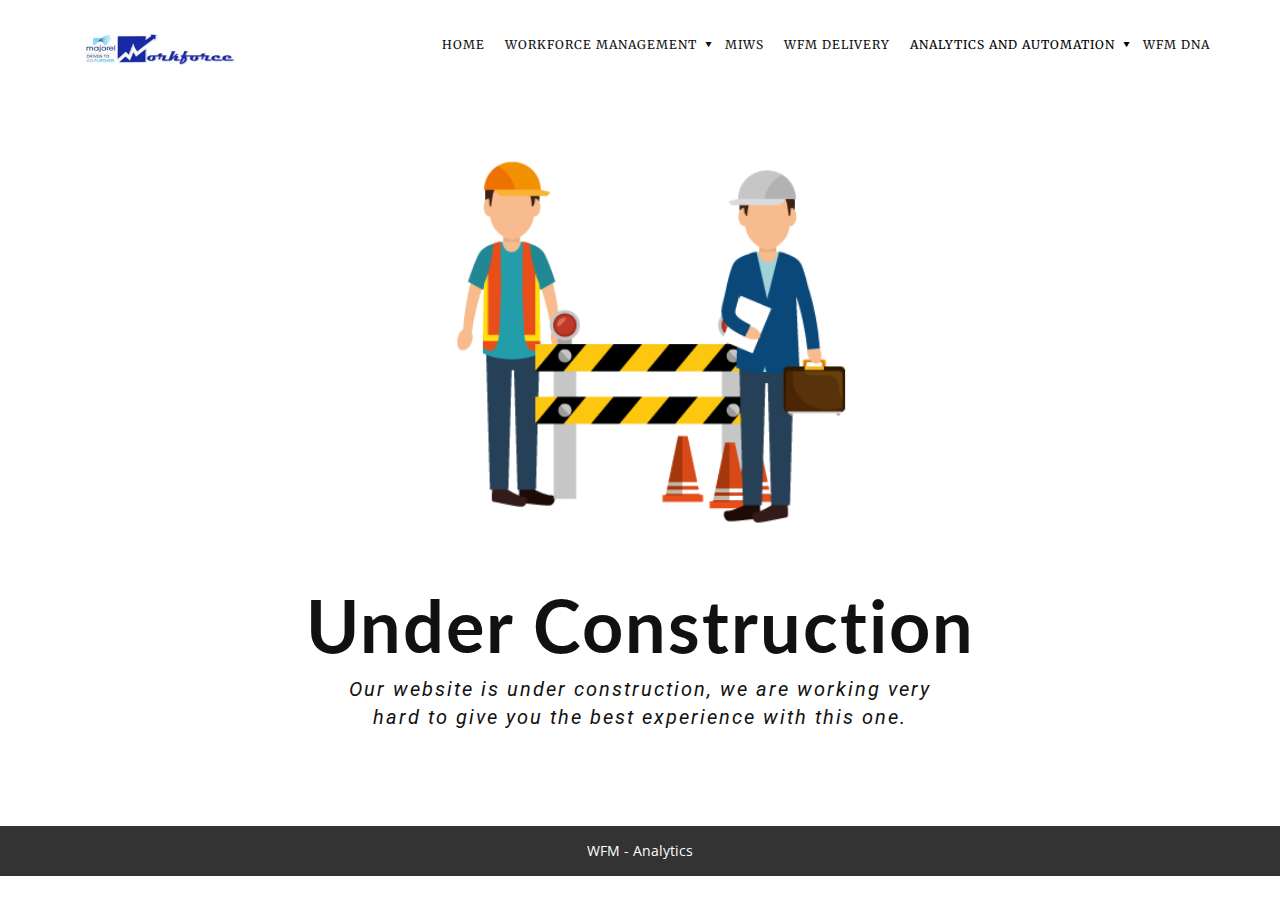
<file: ANALYTICS-and-AUTOMATION.html>
<!DOCTYPE html>
<html style="font-size: 16px;" lang="en"><head>
    <meta name="viewport" content="width=device-width, initial-scale=1.0">
    <meta charset="utf-8">
    <meta name="keywords" content="Under Construction">
    <meta name="description" content="">
    <title>ANALYTICS and AUTOMATION</title>
    <link rel="stylesheet" href="nicepage.css" media="screen">
<link rel="stylesheet" href="ANALYTICS-and-AUTOMATION.css" media="screen">
    <script class="u-script" type="text/javascript" src="jquery.js" defer=""></script>
    <script class="u-script" type="text/javascript" src="nicepage.js" defer=""></script>
    <meta name="generator" content="Nicepage 5.0.7, nicepage.com">
    <link id="u-theme-google-font" rel="stylesheet" href="https://fonts.googleapis.com/css?family=Roboto:100,100i,300,300i,400,400i,500,500i,700,700i,900,900i|Open+Sans:300,300i,400,400i,500,500i,600,600i,700,700i,800,800i">
    <link id="u-page-google-font" rel="stylesheet" href="https://fonts.googleapis.com/css?family=Lato:100,100i,300,300i,400,400i,700,700i,900,900i|Roboto:100,100i,300,300i,400,400i,500,500i,700,700i,900,900i|Merriweather:300,300i,400,400i,700,700i,900,900i">
    
    
    <script type="application/ld+json">{
		"@context": "http://schema.org",
		"@type": "Organization",
		"name": "",
		"logo": "images/wfm_logo.jpg"
}</script>
    <meta name="theme-color" content="#478ac9">
    <meta property="og:title" content="ANALYTICS and AUTOMATION">
    <meta property="og:type" content="website">
  </head>
  <body class="u-body u-xl-mode" data-lang="en"><header class="u-clearfix u-header u-header" id="sec-de7b"><div class="u-clearfix u-sheet u-sheet-1">
        <nav class="u-dropdown-icon u-menu u-menu-dropdown u-offcanvas u-menu-1">
          <div class="menu-collapse" style="font-size: 0.75rem; letter-spacing: 1px; font-weight: 700; text-transform: uppercase;">
            <a class="u-button-style u-custom-active-border-color u-custom-border u-custom-border-color u-custom-borders u-custom-hover-border-color u-custom-left-right-menu-spacing u-custom-padding-bottom u-custom-text-active-color u-custom-text-color u-custom-text-decoration u-custom-text-hover-color u-custom-top-bottom-menu-spacing u-nav-link u-text-active-palette-1-base u-text-hover-palette-2-base" href="#">
              <svg class="u-svg-link" viewBox="0 0 24 24"><use xmlns:xlink="http://www.w3.org/1999/xlink" xlink:href="#menu-hamburger"></use></svg>
              <svg class="u-svg-content" version="1.1" id="menu-hamburger" viewBox="0 0 16 16" x="0px" y="0px" xmlns:xlink="http://www.w3.org/1999/xlink" xmlns="http://www.w3.org/2000/svg"><g><rect y="1" width="16" height="2"></rect><rect y="7" width="16" height="2"></rect><rect y="13" width="16" height="2"></rect>
</g></svg>
            </a>
          </div>
          <div class="u-custom-menu u-nav-container">
            <ul class="u-custom-font u-font-merriweather u-nav u-spacing-20 u-unstyled u-nav-1"><li class="u-nav-item"><a class="u-border-2 u-border-active-white u-border-hover-white u-border-no-left u-border-no-right u-border-no-top u-button-style u-nav-link u-text-active-black u-text-body-color u-text-hover-black" href="Home.html" style="padding: 10px 0px;">Home</a>
</li><li class="u-nav-item"><a class="u-border-2 u-border-active-white u-border-hover-white u-border-no-left u-border-no-right u-border-no-top u-button-style u-nav-link u-text-active-black u-text-body-color u-text-hover-black" href="WORKFORCE-MANAGEMENT.html" style="padding: 10px 0px;">WORKFORCE MANAGEMENT</a><div class="u-nav-popup"><ul class="u-custom-font u-font-merriweather u-h-spacing-5 u-nav u-unstyled u-v-spacing-1 u-nav-2"><li class="u-nav-item"><a class="u-button-style u-hover-palette-5-light-3 u-nav-link u-text-active-black u-text-black u-text-hover-black">Capacity Planning</a>
</li><li class="u-nav-item"><a class="u-button-style u-hover-palette-5-light-3 u-nav-link u-text-active-black u-text-black u-text-hover-black">Scheduling</a>
</li><li class="u-nav-item"><a class="u-button-style u-hover-palette-5-light-3 u-nav-link u-text-active-black u-text-black u-text-hover-black">Real-Time</a>
</li><li class="u-nav-item"><a class="u-button-style u-hover-palette-5-light-3 u-nav-link u-text-active-black u-text-black u-text-hover-black">Reports and Automation</a>
</li></ul>
</div>
</li><li class="u-nav-item"><a class="u-border-2 u-border-active-white u-border-hover-white u-border-no-left u-border-no-right u-border-no-top u-button-style u-nav-link u-text-active-black u-text-body-color u-text-hover-black" href="MIWS.html" style="padding: 10px 0px;">MIWS</a>
</li><li class="u-nav-item"><a class="u-border-2 u-border-active-white u-border-hover-white u-border-no-left u-border-no-right u-border-no-top u-button-style u-nav-link u-text-active-black u-text-body-color u-text-hover-black" href="WFM-DELIVERY.html" style="padding: 10px 0px;">WFM DELIVERY</a>
</li><li class="u-nav-item"><a class="u-border-2 u-border-active-white u-border-hover-white u-border-no-left u-border-no-right u-border-no-top u-button-style u-nav-link u-text-active-black u-text-body-color u-text-hover-black" href="ANALYTICS-and-AUTOMATION.html" style="padding: 10px 0px;">ANALYTICS and AUTOMATION</a><div class="u-nav-popup"><ul class="u-custom-font u-font-merriweather u-h-spacing-5 u-nav u-unstyled u-v-spacing-1 u-nav-3"><li class="u-nav-item"><a class="u-button-style u-hover-palette-5-light-3 u-nav-link u-text-active-black u-text-black u-text-hover-black" href="WFM-Exploration---Shrinkage.html">WFM Exploration - Shrinkage</a>
</li></ul>
</div>
</li><li class="u-nav-item"><a class="u-border-2 u-border-active-white u-border-hover-white u-border-no-left u-border-no-right u-border-no-top u-button-style u-nav-link u-text-active-black u-text-body-color u-text-hover-black" href="WFM-DNA.html" style="padding: 10px 0px;">WFM DNA</a>
</li></ul>
          </div>
          <div class="u-custom-menu u-nav-container-collapse">
            <div class="u-black u-container-style u-inner-container-layout u-opacity u-opacity-95 u-sidenav">
              <div class="u-inner-container-layout u-sidenav-overflow">
                <div class="u-menu-close"></div>
                <ul class="u-align-center u-nav u-popupmenu-items u-unstyled u-nav-4"><li class="u-nav-item"><a class="u-button-style u-nav-link" href="Home.html">Home</a>
</li><li class="u-nav-item"><a class="u-button-style u-nav-link" href="WORKFORCE-MANAGEMENT.html">WORKFORCE MANAGEMENT</a><div class="u-nav-popup"><ul class="u-custom-font u-font-merriweather u-h-spacing-5 u-nav u-unstyled u-v-spacing-1 u-nav-5"><li class="u-nav-item"><a class="u-button-style u-hover-palette-5-light-3 u-nav-link u-text-active-black u-text-black u-text-hover-black">Capacity Planning</a>
</li><li class="u-nav-item"><a class="u-button-style u-hover-palette-5-light-3 u-nav-link u-text-active-black u-text-black u-text-hover-black">Scheduling</a>
</li><li class="u-nav-item"><a class="u-button-style u-hover-palette-5-light-3 u-nav-link u-text-active-black u-text-black u-text-hover-black">Real-Time</a>
</li><li class="u-nav-item"><a class="u-button-style u-hover-palette-5-light-3 u-nav-link u-text-active-black u-text-black u-text-hover-black">Reports and Automation</a>
</li></ul>
</div>
</li><li class="u-nav-item"><a class="u-button-style u-nav-link" href="MIWS.html">MIWS</a>
</li><li class="u-nav-item"><a class="u-button-style u-nav-link" href="WFM-DELIVERY.html">WFM DELIVERY</a>
</li><li class="u-nav-item"><a class="u-button-style u-nav-link" href="ANALYTICS-and-AUTOMATION.html">ANALYTICS and AUTOMATION</a><div class="u-nav-popup"><ul class="u-custom-font u-font-merriweather u-h-spacing-5 u-nav u-unstyled u-v-spacing-1 u-nav-6"><li class="u-nav-item"><a class="u-button-style u-hover-palette-5-light-3 u-nav-link u-text-active-black u-text-black u-text-hover-black" href="WFM-Exploration---Shrinkage.html">WFM Exploration - Shrinkage</a>
</li></ul>
</div>
</li><li class="u-nav-item"><a class="u-button-style u-nav-link" href="WFM-DNA.html">WFM DNA</a>
</li></ul>
              </div>
            </div>
            <div class="u-black u-menu-overlay u-opacity u-opacity-70"></div>
          </div>
        </nav>
        <a href="https://www.majorel.com/" class="u-image u-logo u-image-1" data-image-width="266" data-image-height="95" data-animation-name="customAnimationIn" data-animation-duration="1000" title="majorel_main_site" target="_blank">
          <img src="images/wfm_logo.jpg" class="u-logo-image u-logo-image-1">
        </a>
      </div></header>
    <section class="u-align-center u-clearfix u-white u-section-1" id="carousel_8723">
      <div class="u-clearfix u-sheet u-sheet-1">
        <img src="images/60031-Converted.png" alt="" class="u-expanded-width-sm u-expanded-width-xs u-image u-image-contain u-image-default u-image-1" data-image-width="420" data-image-height="425">
        <h1 class="u-custom-font u-font-lato u-text u-text-1">Under Construction</h1>
        <h3 class="u-text u-text-2"> Our website is under construction, we are working very hard to give you the best experience with this one.</h3>
      </div>
    </section>
    
    
    <footer class="u-align-center u-clearfix u-footer u-grey-80 u-footer" id="sec-9b96"><div class="u-clearfix u-sheet u-valign-middle u-sheet-1">
      <p class="u-small-text u-text u-text-variant u-text-1">WFM - Analytics</p>
    </div></footer>


</body></html>
</file>
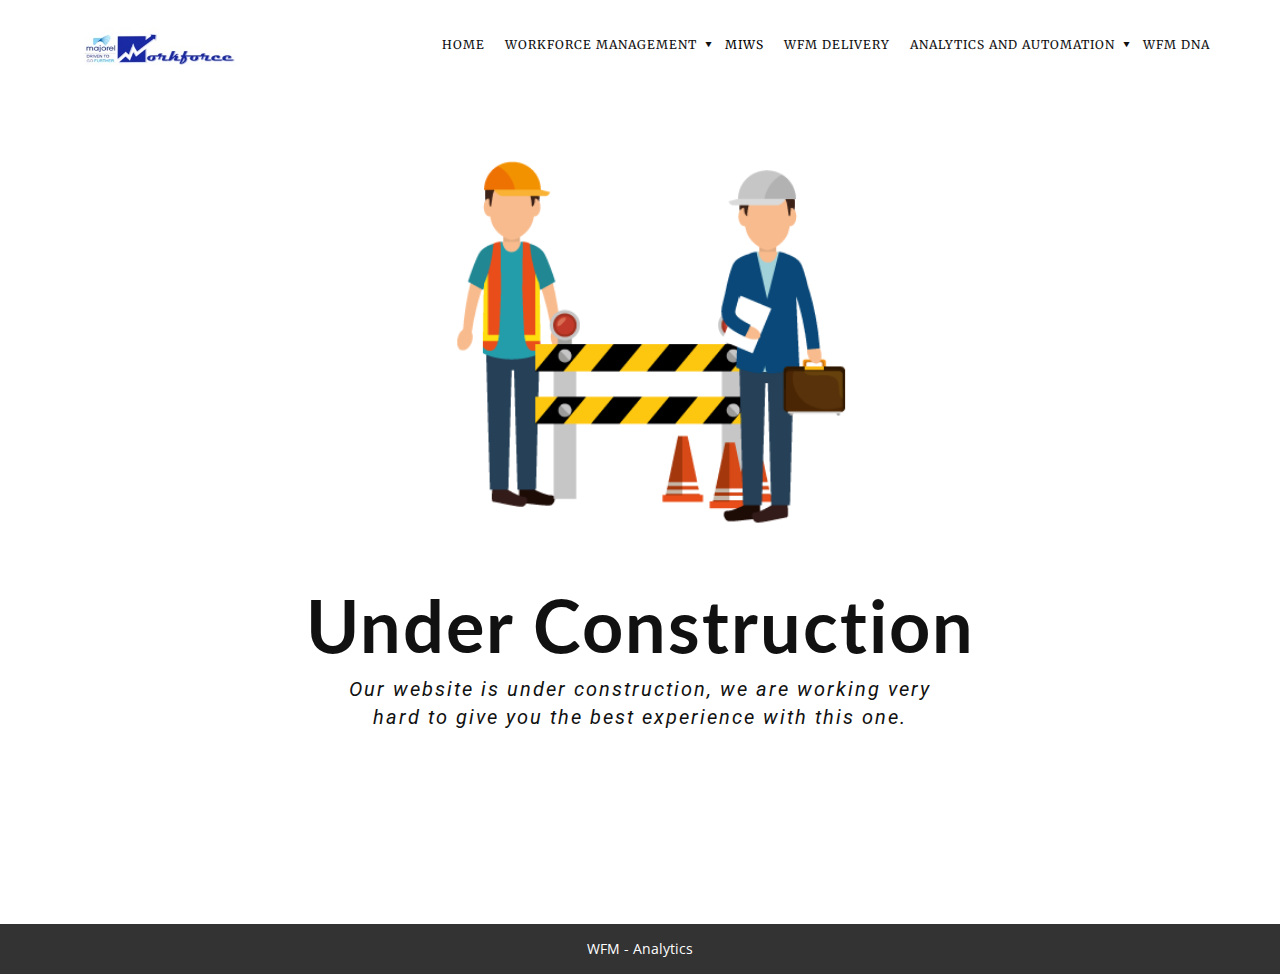
<file: MIWS.html>
<!DOCTYPE html>
<html style="font-size: 16px;" lang="en"><head>
    <meta name="viewport" content="width=device-width, initial-scale=1.0">
    <meta charset="utf-8">
    <meta name="keywords" content="Under Construction">
    <meta name="description" content="">
    <title>MIWS</title>
    <link rel="stylesheet" href="nicepage.css" media="screen">
<link rel="stylesheet" href="MIWS.css" media="screen">
    <script class="u-script" type="text/javascript" src="jquery.js" defer=""></script>
    <script class="u-script" type="text/javascript" src="nicepage.js" defer=""></script>
    <meta name="generator" content="Nicepage 5.0.7, nicepage.com">
    <link id="u-theme-google-font" rel="stylesheet" href="https://fonts.googleapis.com/css?family=Roboto:100,100i,300,300i,400,400i,500,500i,700,700i,900,900i|Open+Sans:300,300i,400,400i,500,500i,600,600i,700,700i,800,800i">
    <link id="u-page-google-font" rel="stylesheet" href="https://fonts.googleapis.com/css?family=Lato:100,100i,300,300i,400,400i,700,700i,900,900i|Roboto:100,100i,300,300i,400,400i,500,500i,700,700i,900,900i|Merriweather:300,300i,400,400i,700,700i,900,900i">
    
    
    <script type="application/ld+json">{
		"@context": "http://schema.org",
		"@type": "Organization",
		"name": "",
		"logo": "images/wfm_logo.jpg"
}</script>
    <meta name="theme-color" content="#478ac9">
    <meta property="og:title" content="MIWS">
    <meta property="og:type" content="website">
  </head>
  <body class="u-body u-xl-mode" data-lang="en"><header class="u-clearfix u-header u-header" id="sec-de7b"><div class="u-clearfix u-sheet u-sheet-1">
        <nav class="u-dropdown-icon u-menu u-menu-dropdown u-offcanvas u-menu-1">
          <div class="menu-collapse" style="font-size: 0.75rem; letter-spacing: 1px; font-weight: 700; text-transform: uppercase;">
            <a class="u-button-style u-custom-active-border-color u-custom-border u-custom-border-color u-custom-borders u-custom-hover-border-color u-custom-left-right-menu-spacing u-custom-padding-bottom u-custom-text-active-color u-custom-text-color u-custom-text-decoration u-custom-text-hover-color u-custom-top-bottom-menu-spacing u-nav-link u-text-active-palette-1-base u-text-hover-palette-2-base" href="#">
              <svg class="u-svg-link" viewBox="0 0 24 24"><use xmlns:xlink="http://www.w3.org/1999/xlink" xlink:href="#menu-hamburger"></use></svg>
              <svg class="u-svg-content" version="1.1" id="menu-hamburger" viewBox="0 0 16 16" x="0px" y="0px" xmlns:xlink="http://www.w3.org/1999/xlink" xmlns="http://www.w3.org/2000/svg"><g><rect y="1" width="16" height="2"></rect><rect y="7" width="16" height="2"></rect><rect y="13" width="16" height="2"></rect>
</g></svg>
            </a>
          </div>
          <div class="u-custom-menu u-nav-container">
            <ul class="u-custom-font u-font-merriweather u-nav u-spacing-20 u-unstyled u-nav-1"><li class="u-nav-item"><a class="u-border-2 u-border-active-white u-border-hover-white u-border-no-left u-border-no-right u-border-no-top u-button-style u-nav-link u-text-active-black u-text-body-color u-text-hover-black" href="Home.html" style="padding: 10px 0px;">Home</a>
</li><li class="u-nav-item"><a class="u-border-2 u-border-active-white u-border-hover-white u-border-no-left u-border-no-right u-border-no-top u-button-style u-nav-link u-text-active-black u-text-body-color u-text-hover-black" href="WORKFORCE-MANAGEMENT.html" style="padding: 10px 0px;">WORKFORCE MANAGEMENT</a><div class="u-nav-popup"><ul class="u-custom-font u-font-merriweather u-h-spacing-5 u-nav u-unstyled u-v-spacing-1 u-nav-2"><li class="u-nav-item"><a class="u-button-style u-hover-palette-5-light-3 u-nav-link u-text-active-black u-text-black u-text-hover-black">Capacity Planning</a>
</li><li class="u-nav-item"><a class="u-button-style u-hover-palette-5-light-3 u-nav-link u-text-active-black u-text-black u-text-hover-black">Scheduling</a>
</li><li class="u-nav-item"><a class="u-button-style u-hover-palette-5-light-3 u-nav-link u-text-active-black u-text-black u-text-hover-black">Real-Time</a>
</li><li class="u-nav-item"><a class="u-button-style u-hover-palette-5-light-3 u-nav-link u-text-active-black u-text-black u-text-hover-black">Reports and Automation</a>
</li></ul>
</div>
</li><li class="u-nav-item"><a class="u-border-2 u-border-active-white u-border-hover-white u-border-no-left u-border-no-right u-border-no-top u-button-style u-nav-link u-text-active-black u-text-body-color u-text-hover-black" href="MIWS.html" style="padding: 10px 0px;">MIWS</a>
</li><li class="u-nav-item"><a class="u-border-2 u-border-active-white u-border-hover-white u-border-no-left u-border-no-right u-border-no-top u-button-style u-nav-link u-text-active-black u-text-body-color u-text-hover-black" href="WFM-DELIVERY.html" style="padding: 10px 0px;">WFM DELIVERY</a>
</li><li class="u-nav-item"><a class="u-border-2 u-border-active-white u-border-hover-white u-border-no-left u-border-no-right u-border-no-top u-button-style u-nav-link u-text-active-black u-text-body-color u-text-hover-black" href="ANALYTICS-and-AUTOMATION.html" style="padding: 10px 0px;">ANALYTICS and AUTOMATION</a><div class="u-nav-popup"><ul class="u-custom-font u-font-merriweather u-h-spacing-5 u-nav u-unstyled u-v-spacing-1 u-nav-3"><li class="u-nav-item"><a class="u-button-style u-hover-palette-5-light-3 u-nav-link u-text-active-black u-text-black u-text-hover-black" href="WFM-Exploration---Shrinkage.html">WFM Exploration - Shrinkage</a>
</li></ul>
</div>
</li><li class="u-nav-item"><a class="u-border-2 u-border-active-white u-border-hover-white u-border-no-left u-border-no-right u-border-no-top u-button-style u-nav-link u-text-active-black u-text-body-color u-text-hover-black" href="WFM-DNA.html" style="padding: 10px 0px;">WFM DNA</a>
</li></ul>
          </div>
          <div class="u-custom-menu u-nav-container-collapse">
            <div class="u-black u-container-style u-inner-container-layout u-opacity u-opacity-95 u-sidenav">
              <div class="u-inner-container-layout u-sidenav-overflow">
                <div class="u-menu-close"></div>
                <ul class="u-align-center u-nav u-popupmenu-items u-unstyled u-nav-4"><li class="u-nav-item"><a class="u-button-style u-nav-link" href="Home.html">Home</a>
</li><li class="u-nav-item"><a class="u-button-style u-nav-link" href="WORKFORCE-MANAGEMENT.html">WORKFORCE MANAGEMENT</a><div class="u-nav-popup"><ul class="u-custom-font u-font-merriweather u-h-spacing-5 u-nav u-unstyled u-v-spacing-1 u-nav-5"><li class="u-nav-item"><a class="u-button-style u-hover-palette-5-light-3 u-nav-link u-text-active-black u-text-black u-text-hover-black">Capacity Planning</a>
</li><li class="u-nav-item"><a class="u-button-style u-hover-palette-5-light-3 u-nav-link u-text-active-black u-text-black u-text-hover-black">Scheduling</a>
</li><li class="u-nav-item"><a class="u-button-style u-hover-palette-5-light-3 u-nav-link u-text-active-black u-text-black u-text-hover-black">Real-Time</a>
</li><li class="u-nav-item"><a class="u-button-style u-hover-palette-5-light-3 u-nav-link u-text-active-black u-text-black u-text-hover-black">Reports and Automation</a>
</li></ul>
</div>
</li><li class="u-nav-item"><a class="u-button-style u-nav-link" href="MIWS.html">MIWS</a>
</li><li class="u-nav-item"><a class="u-button-style u-nav-link" href="WFM-DELIVERY.html">WFM DELIVERY</a>
</li><li class="u-nav-item"><a class="u-button-style u-nav-link" href="ANALYTICS-and-AUTOMATION.html">ANALYTICS and AUTOMATION</a><div class="u-nav-popup"><ul class="u-custom-font u-font-merriweather u-h-spacing-5 u-nav u-unstyled u-v-spacing-1 u-nav-6"><li class="u-nav-item"><a class="u-button-style u-hover-palette-5-light-3 u-nav-link u-text-active-black u-text-black u-text-hover-black" href="WFM-Exploration---Shrinkage.html">WFM Exploration - Shrinkage</a>
</li></ul>
</div>
</li><li class="u-nav-item"><a class="u-button-style u-nav-link" href="WFM-DNA.html">WFM DNA</a>
</li></ul>
              </div>
            </div>
            <div class="u-black u-menu-overlay u-opacity u-opacity-70"></div>
          </div>
        </nav>
        <a href="https://www.majorel.com/" class="u-image u-logo u-image-1" data-image-width="266" data-image-height="95" data-animation-name="customAnimationIn" data-animation-duration="1000" title="majorel_main_site" target="_blank">
          <img src="images/wfm_logo.jpg" class="u-logo-image u-logo-image-1">
        </a>
      </div></header>
    <section class="u-align-center u-clearfix u-white u-section-1" id="carousel_5004">
      <div class="u-clearfix u-sheet u-sheet-1">
        <img src="images/60031-Converted.png" alt="" class="u-expanded-width-sm u-expanded-width-xs u-image u-image-contain u-image-default u-image-1" data-image-width="420" data-image-height="425">
        <h1 class="u-custom-font u-font-lato u-text u-text-1">Under Construction</h1>
        <h3 class="u-text u-text-2"> Our website is under construction, we are working very hard to give you the best experience with this one.</h3>
      </div>
    </section>
    
    
    <footer class="u-align-center u-clearfix u-footer u-grey-80 u-footer" id="sec-9b96"><div class="u-clearfix u-sheet u-valign-middle u-sheet-1">
        <p class="u-small-text u-text u-text-variant u-text-1">WFM - Analytics</p>
      </div></footer>

  
</body></html>
</file>
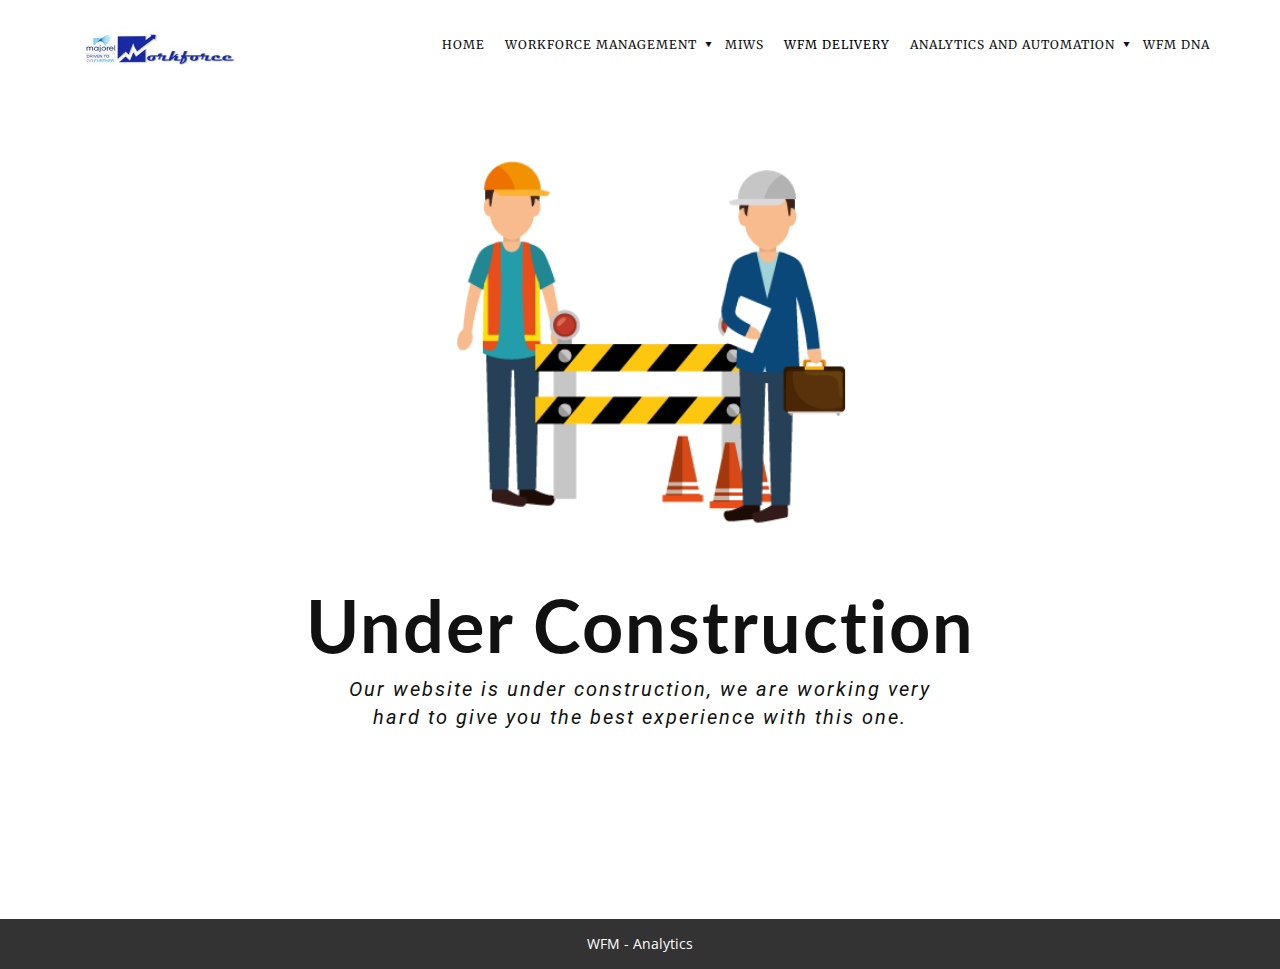
<file: WFM-DELIVERY.html>
<!DOCTYPE html>
<html style="font-size: 16px;" lang="en"><head>
    <meta name="viewport" content="width=device-width, initial-scale=1.0">
    <meta charset="utf-8">
    <meta name="keywords" content="Under Construction">
    <meta name="description" content="">
    <title>WFM DELIVERY</title>
    <link rel="stylesheet" href="nicepage.css" media="screen">
<link rel="stylesheet" href="WFM-DELIVERY.css" media="screen">
    <script class="u-script" type="text/javascript" src="jquery.js" defer=""></script>
    <script class="u-script" type="text/javascript" src="nicepage.js" defer=""></script>
    <meta name="generator" content="Nicepage 5.0.7, nicepage.com">
    <link id="u-theme-google-font" rel="stylesheet" href="https://fonts.googleapis.com/css?family=Roboto:100,100i,300,300i,400,400i,500,500i,700,700i,900,900i|Open+Sans:300,300i,400,400i,500,500i,600,600i,700,700i,800,800i">
    <link id="u-page-google-font" rel="stylesheet" href="https://fonts.googleapis.com/css?family=Lato:100,100i,300,300i,400,400i,700,700i,900,900i|Roboto:100,100i,300,300i,400,400i,500,500i,700,700i,900,900i|Merriweather:300,300i,400,400i,700,700i,900,900i">
    
    
    <script type="application/ld+json">{
		"@context": "http://schema.org",
		"@type": "Organization",
		"name": "",
		"logo": "images/wfm_logo.jpg"
}</script>
    <meta name="theme-color" content="#478ac9">
    <meta property="og:title" content="WFM DELIVERY">
    <meta property="og:type" content="website">
  </head>
  <body class="u-body u-xl-mode" data-lang="en"><header class="u-clearfix u-header u-header" id="sec-de7b"><div class="u-clearfix u-sheet u-sheet-1">
        <nav class="u-dropdown-icon u-menu u-menu-dropdown u-offcanvas u-menu-1">
          <div class="menu-collapse" style="font-size: 0.75rem; letter-spacing: 1px; font-weight: 700; text-transform: uppercase;">
            <a class="u-button-style u-custom-active-border-color u-custom-border u-custom-border-color u-custom-borders u-custom-hover-border-color u-custom-left-right-menu-spacing u-custom-padding-bottom u-custom-text-active-color u-custom-text-color u-custom-text-decoration u-custom-text-hover-color u-custom-top-bottom-menu-spacing u-nav-link u-text-active-palette-1-base u-text-hover-palette-2-base" href="#">
              <svg class="u-svg-link" viewBox="0 0 24 24"><use xmlns:xlink="http://www.w3.org/1999/xlink" xlink:href="#menu-hamburger"></use></svg>
              <svg class="u-svg-content" version="1.1" id="menu-hamburger" viewBox="0 0 16 16" x="0px" y="0px" xmlns:xlink="http://www.w3.org/1999/xlink" xmlns="http://www.w3.org/2000/svg"><g><rect y="1" width="16" height="2"></rect><rect y="7" width="16" height="2"></rect><rect y="13" width="16" height="2"></rect>
</g></svg>
            </a>
          </div>
          <div class="u-custom-menu u-nav-container">
            <ul class="u-custom-font u-font-merriweather u-nav u-spacing-20 u-unstyled u-nav-1"><li class="u-nav-item"><a class="u-border-2 u-border-active-white u-border-hover-white u-border-no-left u-border-no-right u-border-no-top u-button-style u-nav-link u-text-active-black u-text-body-color u-text-hover-black" href="Home.html" style="padding: 10px 0px;">Home</a>
</li><li class="u-nav-item"><a class="u-border-2 u-border-active-white u-border-hover-white u-border-no-left u-border-no-right u-border-no-top u-button-style u-nav-link u-text-active-black u-text-body-color u-text-hover-black" href="WORKFORCE-MANAGEMENT.html" style="padding: 10px 0px;">WORKFORCE MANAGEMENT</a><div class="u-nav-popup"><ul class="u-custom-font u-font-merriweather u-h-spacing-5 u-nav u-unstyled u-v-spacing-1 u-nav-2"><li class="u-nav-item"><a class="u-button-style u-hover-palette-5-light-3 u-nav-link u-text-active-black u-text-black u-text-hover-black">Capacity Planning</a>
</li><li class="u-nav-item"><a class="u-button-style u-hover-palette-5-light-3 u-nav-link u-text-active-black u-text-black u-text-hover-black">Scheduling</a>
</li><li class="u-nav-item"><a class="u-button-style u-hover-palette-5-light-3 u-nav-link u-text-active-black u-text-black u-text-hover-black">Real-Time</a>
</li><li class="u-nav-item"><a class="u-button-style u-hover-palette-5-light-3 u-nav-link u-text-active-black u-text-black u-text-hover-black">Reports and Automation</a>
</li></ul>
</div>
</li><li class="u-nav-item"><a class="u-border-2 u-border-active-white u-border-hover-white u-border-no-left u-border-no-right u-border-no-top u-button-style u-nav-link u-text-active-black u-text-body-color u-text-hover-black" href="MIWS.html" style="padding: 10px 0px;">MIWS</a>
</li><li class="u-nav-item"><a class="u-border-2 u-border-active-white u-border-hover-white u-border-no-left u-border-no-right u-border-no-top u-button-style u-nav-link u-text-active-black u-text-body-color u-text-hover-black" href="WFM-DELIVERY.html" style="padding: 10px 0px;">WFM DELIVERY</a>
</li><li class="u-nav-item"><a class="u-border-2 u-border-active-white u-border-hover-white u-border-no-left u-border-no-right u-border-no-top u-button-style u-nav-link u-text-active-black u-text-body-color u-text-hover-black" href="ANALYTICS-and-AUTOMATION.html" style="padding: 10px 0px;">ANALYTICS and AUTOMATION</a><div class="u-nav-popup"><ul class="u-custom-font u-font-merriweather u-h-spacing-5 u-nav u-unstyled u-v-spacing-1 u-nav-3"><li class="u-nav-item"><a class="u-button-style u-hover-palette-5-light-3 u-nav-link u-text-active-black u-text-black u-text-hover-black" href="WFM-Exploration---Shrinkage.html">WFM Exploration - Shrinkage</a>
</li></ul>
</div>
</li><li class="u-nav-item"><a class="u-border-2 u-border-active-white u-border-hover-white u-border-no-left u-border-no-right u-border-no-top u-button-style u-nav-link u-text-active-black u-text-body-color u-text-hover-black" href="WFM-DNA.html" style="padding: 10px 0px;">WFM DNA</a>
</li></ul>
          </div>
          <div class="u-custom-menu u-nav-container-collapse">
            <div class="u-black u-container-style u-inner-container-layout u-opacity u-opacity-95 u-sidenav">
              <div class="u-inner-container-layout u-sidenav-overflow">
                <div class="u-menu-close"></div>
                <ul class="u-align-center u-nav u-popupmenu-items u-unstyled u-nav-4"><li class="u-nav-item"><a class="u-button-style u-nav-link" href="Home.html">Home</a>
</li><li class="u-nav-item"><a class="u-button-style u-nav-link" href="WORKFORCE-MANAGEMENT.html">WORKFORCE MANAGEMENT</a><div class="u-nav-popup"><ul class="u-custom-font u-font-merriweather u-h-spacing-5 u-nav u-unstyled u-v-spacing-1 u-nav-5"><li class="u-nav-item"><a class="u-button-style u-hover-palette-5-light-3 u-nav-link u-text-active-black u-text-black u-text-hover-black">Capacity Planning</a>
</li><li class="u-nav-item"><a class="u-button-style u-hover-palette-5-light-3 u-nav-link u-text-active-black u-text-black u-text-hover-black">Scheduling</a>
</li><li class="u-nav-item"><a class="u-button-style u-hover-palette-5-light-3 u-nav-link u-text-active-black u-text-black u-text-hover-black">Real-Time</a>
</li><li class="u-nav-item"><a class="u-button-style u-hover-palette-5-light-3 u-nav-link u-text-active-black u-text-black u-text-hover-black">Reports and Automation</a>
</li></ul>
</div>
</li><li class="u-nav-item"><a class="u-button-style u-nav-link" href="MIWS.html">MIWS</a>
</li><li class="u-nav-item"><a class="u-button-style u-nav-link" href="WFM-DELIVERY.html">WFM DELIVERY</a>
</li><li class="u-nav-item"><a class="u-button-style u-nav-link" href="ANALYTICS-and-AUTOMATION.html">ANALYTICS and AUTOMATION</a><div class="u-nav-popup"><ul class="u-custom-font u-font-merriweather u-h-spacing-5 u-nav u-unstyled u-v-spacing-1 u-nav-6"><li class="u-nav-item"><a class="u-button-style u-hover-palette-5-light-3 u-nav-link u-text-active-black u-text-black u-text-hover-black" href="WFM-Exploration---Shrinkage.html">WFM Exploration - Shrinkage</a>
</li></ul>
</div>
</li><li class="u-nav-item"><a class="u-button-style u-nav-link" href="WFM-DNA.html">WFM DNA</a>
</li></ul>
              </div>
            </div>
            <div class="u-black u-menu-overlay u-opacity u-opacity-70"></div>
          </div>
        </nav>
        <a href="https://www.majorel.com/" class="u-image u-logo u-image-1" data-image-width="266" data-image-height="95" data-animation-name="customAnimationIn" data-animation-duration="1000" title="majorel_main_site" target="_blank">
          <img src="images/wfm_logo.jpg" class="u-logo-image u-logo-image-1">
        </a>
      </div></header> 
    <section class="u-align-center u-clearfix u-white u-section-1" id="carousel_c5c7">
      <div class="u-clearfix u-sheet u-sheet-1">
        <img src="images/60031-Converted.png" alt="" class="u-expanded-width-sm u-expanded-width-xs u-image u-image-contain u-image-default u-image-1" data-image-width="420" data-image-height="425">
        <h1 class="u-custom-font u-font-lato u-text u-text-1">Under Construction</h1>
        <h3 class="u-text u-text-2"> Our website is under construction, we are working very hard to give you the best experience with this one.</h3>
      </div>
    </section>
    
    
    <footer class="u-align-center u-clearfix u-footer u-grey-80 u-footer" id="sec-9b96"><div class="u-clearfix u-sheet u-valign-middle u-sheet-1">
      <p class="u-small-text u-text u-text-variant u-text-1">WFM - Analytics</p>
    </div></footer>


</body></html>
</file>
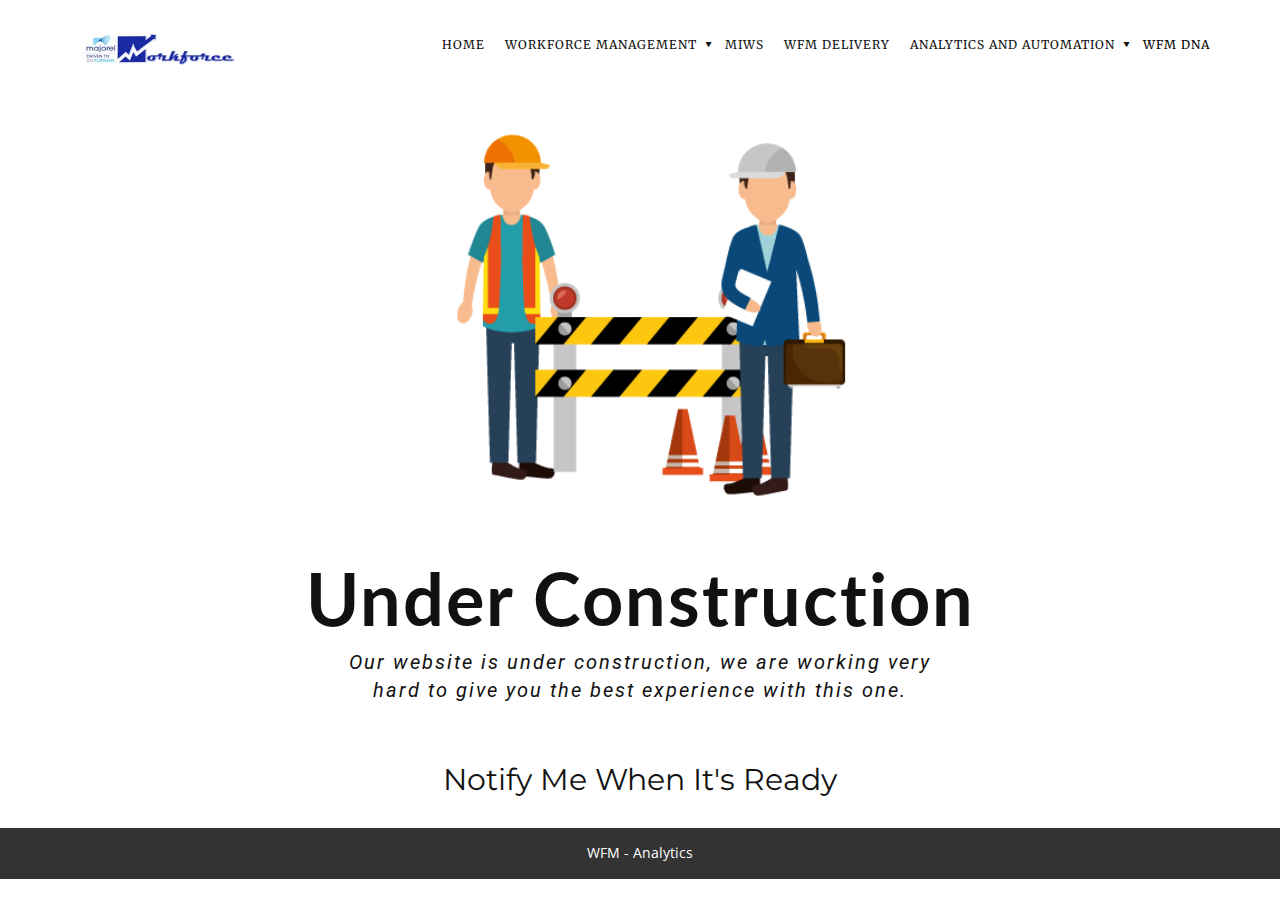
<file: WFM-DNA.html>
<!DOCTYPE html>
<html style="font-size: 16px;" lang="en"><head>
    <meta name="viewport" content="width=device-width, initial-scale=1.0">
    <meta charset="utf-8">
    <meta name="keywords" content="Under Construction">
    <meta name="description" content="">
    <title>WFM DNA</title>
    <link rel="stylesheet" href="nicepage.css" media="screen">
<link rel="stylesheet" href="WFM-DNA.css" media="screen">
    <script class="u-script" type="text/javascript" src="jquery.js" defer=""></script>
    <script class="u-script" type="text/javascript" src="nicepage.js" defer=""></script>
    <meta name="generator" content="Nicepage 5.0.7, nicepage.com">
    <link id="u-theme-google-font" rel="stylesheet" href="https://fonts.googleapis.com/css?family=Roboto:100,100i,300,300i,400,400i,500,500i,700,700i,900,900i|Open+Sans:300,300i,400,400i,500,500i,600,600i,700,700i,800,800i">
    <link id="u-page-google-font" rel="stylesheet" href="https://fonts.googleapis.com/css?family=Lato:100,100i,300,300i,400,400i,700,700i,900,900i|Roboto:100,100i,300,300i,400,400i,500,500i,700,700i,900,900i|Montserrat:100,100i,200,200i,300,300i,400,400i,500,500i,600,600i,700,700i,800,800i,900,900i|Merriweather:300,300i,400,400i,700,700i,900,900i">
    
    
    <script type="application/ld+json">{
		"@context": "http://schema.org",
		"@type": "Organization",
		"name": "",
		"logo": "images/wfm_logo.jpg"
}</script>
    <meta name="theme-color" content="#478ac9">
    <meta property="og:title" content="WFM DNA">
    <meta property="og:type" content="website">
  </head>
  <body class="u-body u-overlap u-xl-mode" data-lang="en"><header class="u-clearfix u-header u-header" id="sec-de7b"><div class="u-clearfix u-sheet u-sheet-1">
        <nav class="u-dropdown-icon u-menu u-menu-dropdown u-offcanvas u-menu-1">
          <div class="menu-collapse" style="font-size: 0.75rem; letter-spacing: 1px; font-weight: 700; text-transform: uppercase;">
            <a class="u-button-style u-custom-active-border-color u-custom-border u-custom-border-color u-custom-borders u-custom-hover-border-color u-custom-left-right-menu-spacing u-custom-padding-bottom u-custom-text-active-color u-custom-text-color u-custom-text-decoration u-custom-text-hover-color u-custom-top-bottom-menu-spacing u-nav-link u-text-active-palette-1-base u-text-hover-palette-2-base" href="#">
              <svg class="u-svg-link" viewBox="0 0 24 24"><use xmlns:xlink="http://www.w3.org/1999/xlink" xlink:href="#menu-hamburger"></use></svg>
              <svg class="u-svg-content" version="1.1" id="menu-hamburger" viewBox="0 0 16 16" x="0px" y="0px" xmlns:xlink="http://www.w3.org/1999/xlink" xmlns="http://www.w3.org/2000/svg"><g><rect y="1" width="16" height="2"></rect><rect y="7" width="16" height="2"></rect><rect y="13" width="16" height="2"></rect>
</g></svg>
            </a>
          </div>
          <div class="u-custom-menu u-nav-container">
            <ul class="u-custom-font u-font-merriweather u-nav u-spacing-20 u-unstyled u-nav-1"><li class="u-nav-item"><a class="u-border-2 u-border-active-white u-border-hover-white u-border-no-left u-border-no-right u-border-no-top u-button-style u-nav-link u-text-active-black u-text-body-color u-text-hover-black" href="Home.html" style="padding: 10px 0px;">Home</a>
</li><li class="u-nav-item"><a class="u-border-2 u-border-active-white u-border-hover-white u-border-no-left u-border-no-right u-border-no-top u-button-style u-nav-link u-text-active-black u-text-body-color u-text-hover-black" href="WORKFORCE-MANAGEMENT.html" style="padding: 10px 0px;">WORKFORCE MANAGEMENT</a><div class="u-nav-popup"><ul class="u-custom-font u-font-merriweather u-h-spacing-5 u-nav u-unstyled u-v-spacing-1 u-nav-2"><li class="u-nav-item"><a class="u-button-style u-hover-palette-5-light-3 u-nav-link u-text-active-black u-text-black u-text-hover-black">Capacity Planning</a>
</li><li class="u-nav-item"><a class="u-button-style u-hover-palette-5-light-3 u-nav-link u-text-active-black u-text-black u-text-hover-black">Scheduling</a>
</li><li class="u-nav-item"><a class="u-button-style u-hover-palette-5-light-3 u-nav-link u-text-active-black u-text-black u-text-hover-black">Real-Time</a>
</li><li class="u-nav-item"><a class="u-button-style u-hover-palette-5-light-3 u-nav-link u-text-active-black u-text-black u-text-hover-black">Reports and Automation</a>
</li></ul>
</div>
</li><li class="u-nav-item"><a class="u-border-2 u-border-active-white u-border-hover-white u-border-no-left u-border-no-right u-border-no-top u-button-style u-nav-link u-text-active-black u-text-body-color u-text-hover-black" href="MIWS.html" style="padding: 10px 0px;">MIWS</a>
</li><li class="u-nav-item"><a class="u-border-2 u-border-active-white u-border-hover-white u-border-no-left u-border-no-right u-border-no-top u-button-style u-nav-link u-text-active-black u-text-body-color u-text-hover-black" href="WFM-DELIVERY.html" style="padding: 10px 0px;">WFM DELIVERY</a>
</li><li class="u-nav-item"><a class="u-border-2 u-border-active-white u-border-hover-white u-border-no-left u-border-no-right u-border-no-top u-button-style u-nav-link u-text-active-black u-text-body-color u-text-hover-black" href="ANALYTICS-and-AUTOMATION.html" style="padding: 10px 0px;">ANALYTICS and AUTOMATION</a><div class="u-nav-popup"><ul class="u-custom-font u-font-merriweather u-h-spacing-5 u-nav u-unstyled u-v-spacing-1 u-nav-3"><li class="u-nav-item"><a class="u-button-style u-hover-palette-5-light-3 u-nav-link u-text-active-black u-text-black u-text-hover-black" href="WFM-Exploration---Shrinkage.html">WFM Exploration - Shrinkage</a>
</li></ul>
</div>
</li><li class="u-nav-item"><a class="u-border-2 u-border-active-white u-border-hover-white u-border-no-left u-border-no-right u-border-no-top u-button-style u-nav-link u-text-active-black u-text-body-color u-text-hover-black" href="WFM-DNA.html" style="padding: 10px 0px;">WFM DNA</a>
</li></ul>
          </div>
          <div class="u-custom-menu u-nav-container-collapse">
            <div class="u-black u-container-style u-inner-container-layout u-opacity u-opacity-95 u-sidenav">
              <div class="u-inner-container-layout u-sidenav-overflow">
                <div class="u-menu-close"></div>
                <ul class="u-align-center u-nav u-popupmenu-items u-unstyled u-nav-4"><li class="u-nav-item"><a class="u-button-style u-nav-link" href="Home.html">Home</a>
</li><li class="u-nav-item"><a class="u-button-style u-nav-link" href="WORKFORCE-MANAGEMENT.html">WORKFORCE MANAGEMENT</a><div class="u-nav-popup"><ul class="u-custom-font u-font-merriweather u-h-spacing-5 u-nav u-unstyled u-v-spacing-1 u-nav-5"><li class="u-nav-item"><a class="u-button-style u-hover-palette-5-light-3 u-nav-link u-text-active-black u-text-black u-text-hover-black">Capacity Planning</a>
</li><li class="u-nav-item"><a class="u-button-style u-hover-palette-5-light-3 u-nav-link u-text-active-black u-text-black u-text-hover-black">Scheduling</a>
</li><li class="u-nav-item"><a class="u-button-style u-hover-palette-5-light-3 u-nav-link u-text-active-black u-text-black u-text-hover-black">Real-Time</a>
</li><li class="u-nav-item"><a class="u-button-style u-hover-palette-5-light-3 u-nav-link u-text-active-black u-text-black u-text-hover-black">Reports and Automation</a>
</li></ul>
</div>
</li><li class="u-nav-item"><a class="u-button-style u-nav-link" href="MIWS.html">MIWS</a>
</li><li class="u-nav-item"><a class="u-button-style u-nav-link" href="WFM-DELIVERY.html">WFM DELIVERY</a>
</li><li class="u-nav-item"><a class="u-button-style u-nav-link" href="ANALYTICS-and-AUTOMATION.html">ANALYTICS and AUTOMATION</a><div class="u-nav-popup"><ul class="u-custom-font u-font-merriweather u-h-spacing-5 u-nav u-unstyled u-v-spacing-1 u-nav-6"><li class="u-nav-item"><a class="u-button-style u-hover-palette-5-light-3 u-nav-link u-text-active-black u-text-black u-text-hover-black" href="WFM-Exploration---Shrinkage.html">WFM Exploration - Shrinkage</a>
</li></ul>
</div>
</li><li class="u-nav-item"><a class="u-button-style u-nav-link" href="WFM-DNA.html">WFM DNA</a>
</li></ul>
              </div>
            </div>
            <div class="u-black u-menu-overlay u-opacity u-opacity-70"></div>
          </div>
        </nav>
        <a href="https://www.majorel.com/" class="u-image u-logo u-image-1" data-image-width="266" data-image-height="95" data-animation-name="customAnimationIn" data-animation-duration="1000" title="majorel_main_site" target="_blank">
          <img src="images/wfm_logo.jpg" class="u-logo-image u-logo-image-1">
        </a>
      </div></header> 
    <section class="u-align-center u-clearfix u-white u-section-1" id="carousel_e564">
      <div class="u-clearfix u-sheet u-sheet-1">
        <img src="images/60031-Converted.png" alt="" class="u-expanded-width-sm u-expanded-width-xs u-image u-image-contain u-image-default u-image-1" data-image-width="420" data-image-height="425">
        <h1 class="u-custom-font u-font-lato u-text u-text-1">Under Construction</h1>
        <h3 class="u-text u-text-2"> Our website is under construction, we are working very hard to give you the best experience with this one.</h3>
        <p class="u-custom-font u-font-montserrat u-text u-text-3">Notify Me When It's Ready</p>
      </div>
    </section>
    
    
    <footer class="u-align-center u-clearfix u-footer u-grey-80 u-footer" id="sec-9b96"><div class="u-clearfix u-sheet u-valign-middle u-sheet-1">
      <p class="u-small-text u-text u-text-variant u-text-1">WFM - Analytics</p>
    </div></footer>


</body></html>
</file>
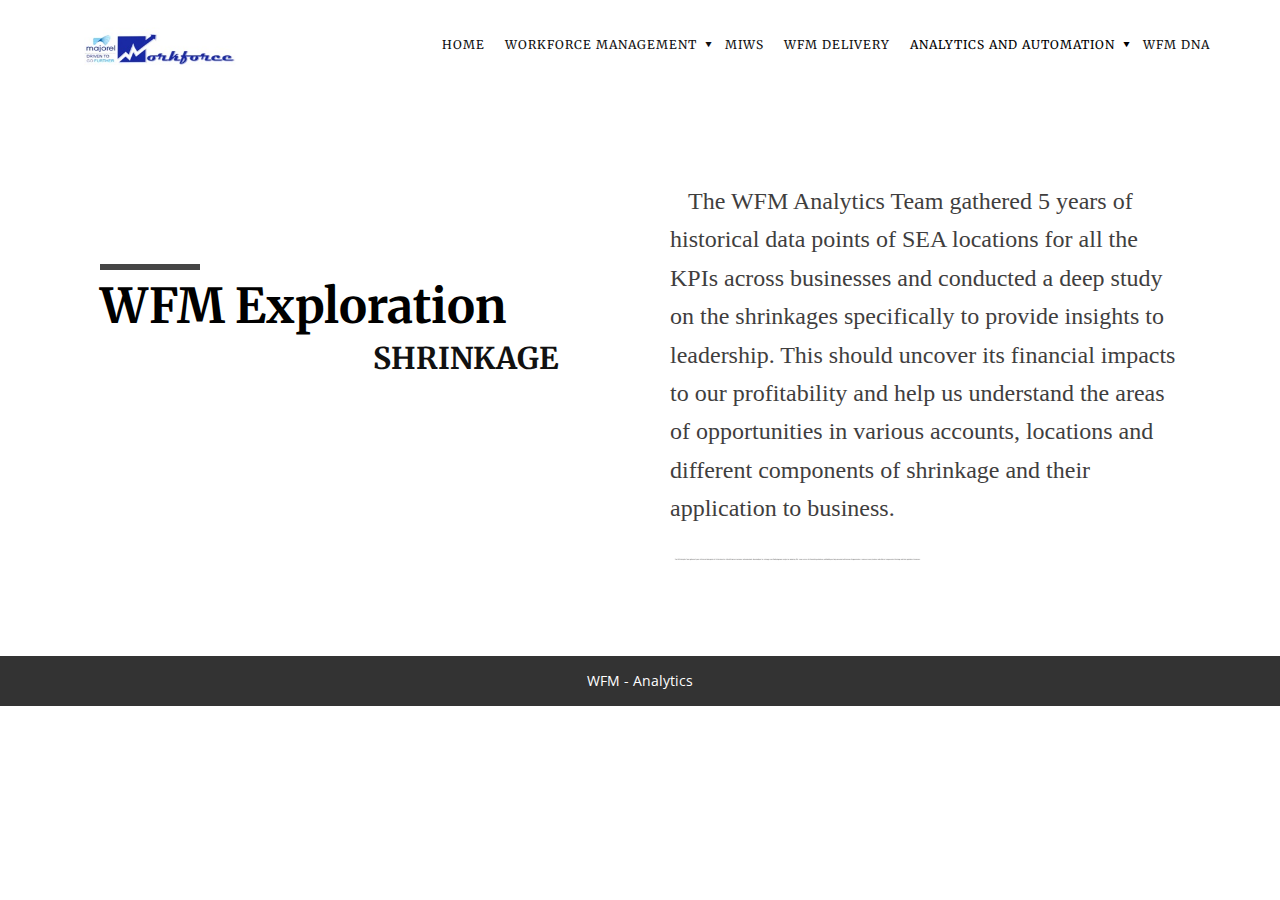
<file: WFM-Exploration---Shrinkage.html>
<!DOCTYPE html>
<html style="font-size: 16px;" lang="en"><head>
    <meta name="viewport" content="width=device-width, initial-scale=1.0">
    <meta charset="utf-8">
    <meta name="keywords" content="WFM Exploration, Financial Impact - Account Level">
    <meta name="description" content="">
    <title>WFM Exploration - Shrinkage</title>
    <link rel="stylesheet" href="nicepage.css" media="screen">
<link rel="stylesheet" href="WFM-Exploration---Shrinkage.css" media="screen">
    <script class="u-script" type="text/javascript" src="jquery.js" defer=""></script>
    <script class="u-script" type="text/javascript" src="nicepage.js" defer=""></script>
    <meta name="generator" content="Nicepage 5.0.7, nicepage.com">
    <link id="u-theme-google-font" rel="stylesheet" href="https://fonts.googleapis.com/css?family=Roboto:100,100i,300,300i,400,400i,500,500i,700,700i,900,900i|Open+Sans:300,300i,400,400i,500,500i,600,600i,700,700i,800,800i">
    <link id="u-page-google-font" rel="stylesheet" href="https://fonts.googleapis.com/css?family=Merriweather:300,300i,400,400i,700,700i,900,900i">
    
    
    <script type="application/ld+json">{
		"@context": "http://schema.org",
		"@type": "Organization",
		"name": "",
		"logo": "images/wfm_logo.jpg"
}</script>
    <meta name="theme-color" content="#478ac9">
    <meta property="og:title" content="WFM Exploration - Shrinkage">
    <meta property="og:type" content="website">
  </head>
  <body class="u-body u-xl-mode" data-lang="en"><header class="u-clearfix u-header u-header" id="sec-de7b"><div class="u-clearfix u-sheet u-sheet-1">
        <nav class="u-dropdown-icon u-menu u-menu-dropdown u-offcanvas u-menu-1">
          <div class="menu-collapse" style="font-size: 0.75rem; letter-spacing: 1px; font-weight: 700; text-transform: uppercase;">
            <a class="u-button-style u-custom-active-border-color u-custom-border u-custom-border-color u-custom-borders u-custom-hover-border-color u-custom-left-right-menu-spacing u-custom-padding-bottom u-custom-text-active-color u-custom-text-color u-custom-text-decoration u-custom-text-hover-color u-custom-top-bottom-menu-spacing u-nav-link u-text-active-palette-1-base u-text-hover-palette-2-base" href="#">
              <svg class="u-svg-link" viewBox="0 0 24 24"><use xmlns:xlink="http://www.w3.org/1999/xlink" xlink:href="#menu-hamburger"></use></svg>
              <svg class="u-svg-content" version="1.1" id="menu-hamburger" viewBox="0 0 16 16" x="0px" y="0px" xmlns:xlink="http://www.w3.org/1999/xlink" xmlns="http://www.w3.org/2000/svg"><g><rect y="1" width="16" height="2"></rect><rect y="7" width="16" height="2"></rect><rect y="13" width="16" height="2"></rect>
</g></svg>
            </a>
          </div>
          <div class="u-custom-menu u-nav-container">
            <ul class="u-custom-font u-font-merriweather u-nav u-spacing-20 u-unstyled u-nav-1"><li class="u-nav-item"><a class="u-border-2 u-border-active-white u-border-hover-white u-border-no-left u-border-no-right u-border-no-top u-button-style u-nav-link u-text-active-black u-text-body-color u-text-hover-black" href="Home.html" style="padding: 10px 0px;">Home</a>
</li><li class="u-nav-item"><a class="u-border-2 u-border-active-white u-border-hover-white u-border-no-left u-border-no-right u-border-no-top u-button-style u-nav-link u-text-active-black u-text-body-color u-text-hover-black" href="WORKFORCE-MANAGEMENT.html" style="padding: 10px 0px;">WORKFORCE MANAGEMENT</a><div class="u-nav-popup"><ul class="u-custom-font u-font-merriweather u-h-spacing-5 u-nav u-unstyled u-v-spacing-1 u-nav-2"><li class="u-nav-item"><a class="u-button-style u-hover-palette-5-light-3 u-nav-link u-text-active-black u-text-black u-text-hover-black">Capacity Planning</a>
</li><li class="u-nav-item"><a class="u-button-style u-hover-palette-5-light-3 u-nav-link u-text-active-black u-text-black u-text-hover-black">Scheduling</a>
</li><li class="u-nav-item"><a class="u-button-style u-hover-palette-5-light-3 u-nav-link u-text-active-black u-text-black u-text-hover-black">Real-Time</a>
</li><li class="u-nav-item"><a class="u-button-style u-hover-palette-5-light-3 u-nav-link u-text-active-black u-text-black u-text-hover-black">Reports and Automation</a>
</li></ul>
</div>
</li><li class="u-nav-item"><a class="u-border-2 u-border-active-white u-border-hover-white u-border-no-left u-border-no-right u-border-no-top u-button-style u-nav-link u-text-active-black u-text-body-color u-text-hover-black" href="MIWS.html" style="padding: 10px 0px;">MIWS</a>
</li><li class="u-nav-item"><a class="u-border-2 u-border-active-white u-border-hover-white u-border-no-left u-border-no-right u-border-no-top u-button-style u-nav-link u-text-active-black u-text-body-color u-text-hover-black" href="WFM-DELIVERY.html" style="padding: 10px 0px;">WFM DELIVERY</a>
</li><li class="u-nav-item"><a class="u-border-2 u-border-active-white u-border-hover-white u-border-no-left u-border-no-right u-border-no-top u-button-style u-nav-link u-text-active-black u-text-body-color u-text-hover-black" href="ANALYTICS-and-AUTOMATION.html" style="padding: 10px 0px;">ANALYTICS and AUTOMATION</a><div class="u-nav-popup"><ul class="u-custom-font u-font-merriweather u-h-spacing-5 u-nav u-unstyled u-v-spacing-1 u-nav-3"><li class="u-nav-item"><a class="u-button-style u-hover-palette-5-light-3 u-nav-link u-text-active-black u-text-black u-text-hover-black" href="WFM-Exploration---Shrinkage.html">WFM Exploration - Shrinkage</a>
</li></ul>
</div>
</li><li class="u-nav-item"><a class="u-border-2 u-border-active-white u-border-hover-white u-border-no-left u-border-no-right u-border-no-top u-button-style u-nav-link u-text-active-black u-text-body-color u-text-hover-black" href="WFM-DNA.html" style="padding: 10px 0px;">WFM DNA</a>
</li></ul>
          </div>
          <div class="u-custom-menu u-nav-container-collapse">
            <div class="u-black u-container-style u-inner-container-layout u-opacity u-opacity-95 u-sidenav">
              <div class="u-inner-container-layout u-sidenav-overflow">
                <div class="u-menu-close"></div>
                <ul class="u-align-center u-nav u-popupmenu-items u-unstyled u-nav-4"><li class="u-nav-item"><a class="u-button-style u-nav-link" href="Home.html">Home</a>
</li><li class="u-nav-item"><a class="u-button-style u-nav-link" href="WORKFORCE-MANAGEMENT.html">WORKFORCE MANAGEMENT</a><div class="u-nav-popup"><ul class="u-custom-font u-font-merriweather u-h-spacing-5 u-nav u-unstyled u-v-spacing-1 u-nav-5"><li class="u-nav-item"><a class="u-button-style u-hover-palette-5-light-3 u-nav-link u-text-active-black u-text-black u-text-hover-black">Capacity Planning</a>
</li><li class="u-nav-item"><a class="u-button-style u-hover-palette-5-light-3 u-nav-link u-text-active-black u-text-black u-text-hover-black">Scheduling</a>
</li><li class="u-nav-item"><a class="u-button-style u-hover-palette-5-light-3 u-nav-link u-text-active-black u-text-black u-text-hover-black">Real-Time</a>
</li><li class="u-nav-item"><a class="u-button-style u-hover-palette-5-light-3 u-nav-link u-text-active-black u-text-black u-text-hover-black">Reports and Automation</a>
</li></ul>
</div>
</li><li class="u-nav-item"><a class="u-button-style u-nav-link" href="MIWS.html">MIWS</a>
</li><li class="u-nav-item"><a class="u-button-style u-nav-link" href="WFM-DELIVERY.html">WFM DELIVERY</a>
</li><li class="u-nav-item"><a class="u-button-style u-nav-link" href="ANALYTICS-and-AUTOMATION.html">ANALYTICS and AUTOMATION</a><div class="u-nav-popup"><ul class="u-custom-font u-font-merriweather u-h-spacing-5 u-nav u-unstyled u-v-spacing-1 u-nav-6"><li class="u-nav-item"><a class="u-button-style u-hover-palette-5-light-3 u-nav-link u-text-active-black u-text-black u-text-hover-black" href="WFM-Exploration---Shrinkage.html">WFM Exploration - Shrinkage</a>
</li></ul>
</div>
</li><li class="u-nav-item"><a class="u-button-style u-nav-link" href="WFM-DNA.html">WFM DNA</a>
</li></ul>
              </div>
            </div>
            <div class="u-black u-menu-overlay u-opacity u-opacity-70"></div>
          </div>
        </nav>
        <a href="https://www.majorel.com/" class="u-image u-logo u-image-1" data-image-width="266" data-image-height="95" data-animation-name="customAnimationIn" data-animation-duration="1000" title="majorel_main_site" target="_blank">
          <img src="images/wfm_logo.jpg" class="u-logo-image u-logo-image-1">
        </a>
      </div></header>
    <section class="u-clearfix u-section-1" id="sec-2bc4">
      <div class="u-clearfix u-sheet u-sheet-1">
        <div class="u-clearfix u-expanded-width u-layout-wrap u-layout-wrap-1">
          <div class="u-layout">
            <div class="u-layout-row">
              <div class="u-container-style u-layout-cell u-left-cell u-size-30 u-layout-cell-1">
                <div class="u-container-layout u-container-layout-1">
                  <div class="u-border-6 u-border-grey-dark-1 u-line u-line-horizontal u-line-1"></div>
                  <h2 class="u-custom-font u-font-merriweather u-text u-text-black u-text-1">WFM Exploration</h2>
                  <h3 class="u-custom-font u-font-merriweather u-text u-text-2">&nbsp; &nbsp; &nbsp; &nbsp; &nbsp; &nbsp; &nbsp; &nbsp; &nbsp; &nbsp; &nbsp; &nbsp; &nbsp; &nbsp; &nbsp; &nbsp; &nbsp; &nbsp; &nbsp; &nbsp;SHRINKAGE</h3>
                </div>
              </div>
              <div class="u-container-style u-layout-cell u-right-cell u-size-30 u-layout-cell-2">
                <div class="u-container-layout u-valign-top u-container-layout-2">
                  <p class="u-custom-font u-font-merriweather u-text u-text-black u-text-3">&nbsp; &nbsp;<span style="color: rgb(63, 62, 62); font-family: Calibri; text-align: justify; text-indent: 0in; background-color: #ffffff;">The
WFM Analytics Team gathered 5 years of historical data points of SEA locations
for all the KPIs across businesses and conducted a deep study on the shrinkages
specifically to provide insights to leadership. This should uncover its
financial impacts to our profitability and help us understand the areas of
opportunities in various accounts, locations and different components of
shrinkage and their application to business.</span>
                  </p>
                  <img class="u-image u-image-contain u-image-default u-image-1" src="images/image1.png" alt="" data-image-width="5498" data-image-height="67">
                </div>
              </div>
            </div>
          </div>
        </div>
      </div>
    </section>
    
    
    <footer class="u-align-center u-clearfix u-footer u-grey-80 u-footer" id="sec-9b96"><div class="u-clearfix u-sheet u-valign-middle u-sheet-1">
      <p class="u-small-text u-text u-text-variant u-text-1">WFM - Analytics</p>
    </div></footer>


</body></html>
</file>
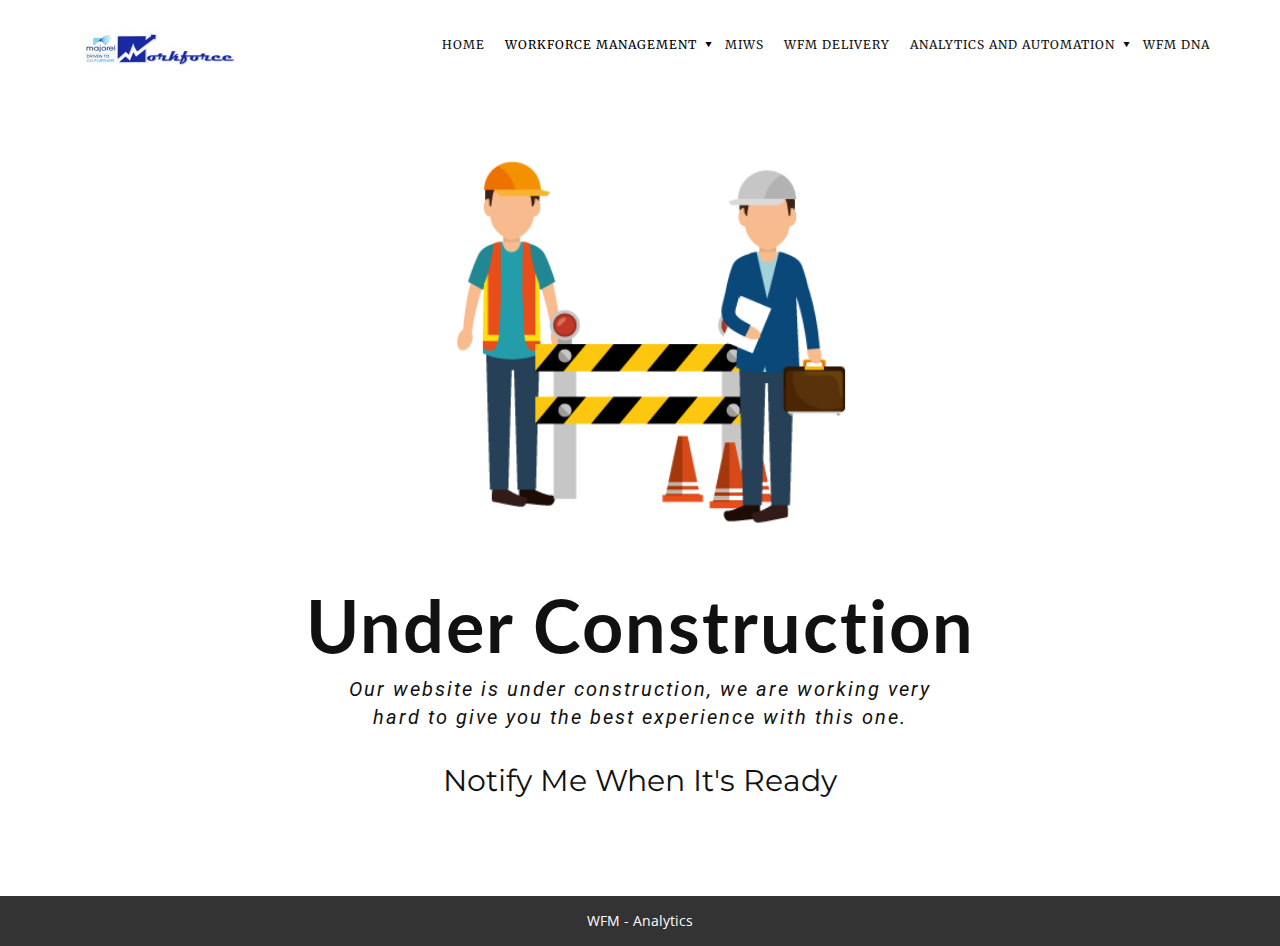
<file: WORKFORCE-MANAGEMENT.html>
<!DOCTYPE html>
<html style="font-size: 16px;" lang="en"><head>
    <meta name="viewport" content="width=device-width, initial-scale=1.0">
    <meta charset="utf-8">
    <meta name="keywords" content="Under Construction">
    <meta name="description" content="">
    <title>WORKFORCE MANAGEMENT</title>
    <link rel="stylesheet" href="nicepage.css" media="screen">
<link rel="stylesheet" href="WORKFORCE-MANAGEMENT.css" media="screen">
    <script class="u-script" type="text/javascript" src="jquery.js" defer=""></script>
    <script class="u-script" type="text/javascript" src="nicepage.js" defer=""></script>
    <meta name="generator" content="Nicepage 5.0.7, nicepage.com">
    <link id="u-theme-google-font" rel="stylesheet" href="https://fonts.googleapis.com/css?family=Roboto:100,100i,300,300i,400,400i,500,500i,700,700i,900,900i|Open+Sans:300,300i,400,400i,500,500i,600,600i,700,700i,800,800i">
    <link id="u-page-google-font" rel="stylesheet" href="https://fonts.googleapis.com/css?family=Lato:100,100i,300,300i,400,400i,700,700i,900,900i|Roboto:100,100i,300,300i,400,400i,500,500i,700,700i,900,900i|Montserrat:100,100i,200,200i,300,300i,400,400i,500,500i,600,600i,700,700i,800,800i,900,900i|Merriweather:300,300i,400,400i,700,700i,900,900i">
    
    
    <script type="application/ld+json">{
		"@context": "http://schema.org",
		"@type": "Organization",
		"name": "",
		"logo": "images/wfm_logo.jpg"
}</script>
    <meta name="theme-color" content="#478ac9">
    <meta property="og:title" content="WORKFORCE MANAGEMENT">
    <meta property="og:type" content="website">
  </head>
  <body class="u-body u-xl-mode" data-lang="en"><header class="u-clearfix u-header u-header" id="sec-de7b"><div class="u-clearfix u-sheet u-sheet-1">
        <nav class="u-dropdown-icon u-menu u-menu-dropdown u-offcanvas u-menu-1">
          <div class="menu-collapse" style="font-size: 0.75rem; letter-spacing: 1px; font-weight: 700; text-transform: uppercase;">
            <a class="u-button-style u-custom-active-border-color u-custom-border u-custom-border-color u-custom-borders u-custom-hover-border-color u-custom-left-right-menu-spacing u-custom-padding-bottom u-custom-text-active-color u-custom-text-color u-custom-text-decoration u-custom-text-hover-color u-custom-top-bottom-menu-spacing u-nav-link u-text-active-palette-1-base u-text-hover-palette-2-base" href="#">
              <svg class="u-svg-link" viewBox="0 0 24 24"><use xmlns:xlink="http://www.w3.org/1999/xlink" xlink:href="#menu-hamburger"></use></svg>
              <svg class="u-svg-content" version="1.1" id="menu-hamburger" viewBox="0 0 16 16" x="0px" y="0px" xmlns:xlink="http://www.w3.org/1999/xlink" xmlns="http://www.w3.org/2000/svg"><g><rect y="1" width="16" height="2"></rect><rect y="7" width="16" height="2"></rect><rect y="13" width="16" height="2"></rect>
</g></svg>
            </a>
          </div>
          <div class="u-custom-menu u-nav-container">
            <ul class="u-custom-font u-font-merriweather u-nav u-spacing-20 u-unstyled u-nav-1"><li class="u-nav-item"><a class="u-border-2 u-border-active-white u-border-hover-white u-border-no-left u-border-no-right u-border-no-top u-button-style u-nav-link u-text-active-black u-text-body-color u-text-hover-black" href="Home.html" style="padding: 10px 0px;">Home</a>
</li><li class="u-nav-item"><a class="u-border-2 u-border-active-white u-border-hover-white u-border-no-left u-border-no-right u-border-no-top u-button-style u-nav-link u-text-active-black u-text-body-color u-text-hover-black" href="WORKFORCE-MANAGEMENT.html" style="padding: 10px 0px;">WORKFORCE MANAGEMENT</a><div class="u-nav-popup"><ul class="u-custom-font u-font-merriweather u-h-spacing-5 u-nav u-unstyled u-v-spacing-1 u-nav-2"><li class="u-nav-item"><a class="u-button-style u-hover-palette-5-light-3 u-nav-link u-text-active-black u-text-black u-text-hover-black">Capacity Planning</a>
</li><li class="u-nav-item"><a class="u-button-style u-hover-palette-5-light-3 u-nav-link u-text-active-black u-text-black u-text-hover-black">Scheduling</a>
</li><li class="u-nav-item"><a class="u-button-style u-hover-palette-5-light-3 u-nav-link u-text-active-black u-text-black u-text-hover-black">Real-Time</a>
</li><li class="u-nav-item"><a class="u-button-style u-hover-palette-5-light-3 u-nav-link u-text-active-black u-text-black u-text-hover-black">Reports and Automation</a>
</li></ul>
</div>
</li><li class="u-nav-item"><a class="u-border-2 u-border-active-white u-border-hover-white u-border-no-left u-border-no-right u-border-no-top u-button-style u-nav-link u-text-active-black u-text-body-color u-text-hover-black" href="MIWS.html" style="padding: 10px 0px;">MIWS</a>
</li><li class="u-nav-item"><a class="u-border-2 u-border-active-white u-border-hover-white u-border-no-left u-border-no-right u-border-no-top u-button-style u-nav-link u-text-active-black u-text-body-color u-text-hover-black" href="WFM-DELIVERY.html" style="padding: 10px 0px;">WFM DELIVERY</a>
</li><li class="u-nav-item"><a class="u-border-2 u-border-active-white u-border-hover-white u-border-no-left u-border-no-right u-border-no-top u-button-style u-nav-link u-text-active-black u-text-body-color u-text-hover-black" href="ANALYTICS-and-AUTOMATION.html" style="padding: 10px 0px;">ANALYTICS and AUTOMATION</a><div class="u-nav-popup"><ul class="u-custom-font u-font-merriweather u-h-spacing-5 u-nav u-unstyled u-v-spacing-1 u-nav-3"><li class="u-nav-item"><a class="u-button-style u-hover-palette-5-light-3 u-nav-link u-text-active-black u-text-black u-text-hover-black" href="WFM-Exploration---Shrinkage.html">WFM Exploration - Shrinkage</a>
</li></ul>
</div>
</li><li class="u-nav-item"><a class="u-border-2 u-border-active-white u-border-hover-white u-border-no-left u-border-no-right u-border-no-top u-button-style u-nav-link u-text-active-black u-text-body-color u-text-hover-black" href="WFM-DNA.html" style="padding: 10px 0px;">WFM DNA</a>
</li></ul>
          </div>
          <div class="u-custom-menu u-nav-container-collapse">
            <div class="u-black u-container-style u-inner-container-layout u-opacity u-opacity-95 u-sidenav">
              <div class="u-inner-container-layout u-sidenav-overflow">
                <div class="u-menu-close"></div>
                <ul class="u-align-center u-nav u-popupmenu-items u-unstyled u-nav-4"><li class="u-nav-item"><a class="u-button-style u-nav-link" href="Home.html">Home</a>
</li><li class="u-nav-item"><a class="u-button-style u-nav-link" href="WORKFORCE-MANAGEMENT.html">WORKFORCE MANAGEMENT</a><div class="u-nav-popup"><ul class="u-custom-font u-font-merriweather u-h-spacing-5 u-nav u-unstyled u-v-spacing-1 u-nav-5"><li class="u-nav-item"><a class="u-button-style u-hover-palette-5-light-3 u-nav-link u-text-active-black u-text-black u-text-hover-black">Capacity Planning</a>
</li><li class="u-nav-item"><a class="u-button-style u-hover-palette-5-light-3 u-nav-link u-text-active-black u-text-black u-text-hover-black">Scheduling</a>
</li><li class="u-nav-item"><a class="u-button-style u-hover-palette-5-light-3 u-nav-link u-text-active-black u-text-black u-text-hover-black">Real-Time</a>
</li><li class="u-nav-item"><a class="u-button-style u-hover-palette-5-light-3 u-nav-link u-text-active-black u-text-black u-text-hover-black">Reports and Automation</a>
</li></ul>
</div>
</li><li class="u-nav-item"><a class="u-button-style u-nav-link" href="MIWS.html">MIWS</a>
</li><li class="u-nav-item"><a class="u-button-style u-nav-link" href="WFM-DELIVERY.html">WFM DELIVERY</a>
</li><li class="u-nav-item"><a class="u-button-style u-nav-link" href="ANALYTICS-and-AUTOMATION.html">ANALYTICS and AUTOMATION</a><div class="u-nav-popup"><ul class="u-custom-font u-font-merriweather u-h-spacing-5 u-nav u-unstyled u-v-spacing-1 u-nav-6"><li class="u-nav-item"><a class="u-button-style u-hover-palette-5-light-3 u-nav-link u-text-active-black u-text-black u-text-hover-black" href="WFM-Exploration---Shrinkage.html">WFM Exploration - Shrinkage</a>
</li></ul>
</div>
</li><li class="u-nav-item"><a class="u-button-style u-nav-link" href="WFM-DNA.html">WFM DNA</a>
</li></ul>
              </div>
            </div>
            <div class="u-black u-menu-overlay u-opacity u-opacity-70"></div>
          </div>
        </nav>
        <a href="https://www.majorel.com/" class="u-image u-logo u-image-1" data-image-width="266" data-image-height="95" data-animation-name="customAnimationIn" data-animation-duration="1000" title="majorel_main_site" target="_blank">
          <img src="images/wfm_logo.jpg" class="u-logo-image u-logo-image-1">
        </a>
      </div></header> 
    <section class="u-align-center u-clearfix u-white u-section-1" id="carousel_3f28">
      <div class="u-clearfix u-sheet u-sheet-1">
        <img src="images/60031-Converted.png" alt="" class="u-expanded-width-sm u-expanded-width-xs u-image u-image-contain u-image-default u-image-1" data-image-width="420" data-image-height="425">
        <h1 class="u-custom-font u-font-lato u-text u-text-1">Under Construction</h1>
        <h3 class="u-text u-text-2"> Our website is under construction, we are working very hard to give you the best experience with this one.</h3>
        <p class="u-custom-font u-font-montserrat u-text u-text-3">Notify Me When It's Ready</p>
      </div>
    </section>
    
    
    <footer class="u-align-center u-clearfix u-footer u-grey-80 u-footer" id="sec-9b96"><div class="u-clearfix u-sheet u-valign-middle u-sheet-1">
      <p class="u-small-text u-text u-text-variant u-text-1">WFM - Analytics</p>
    </div></footer>


</body></html>
</file>
